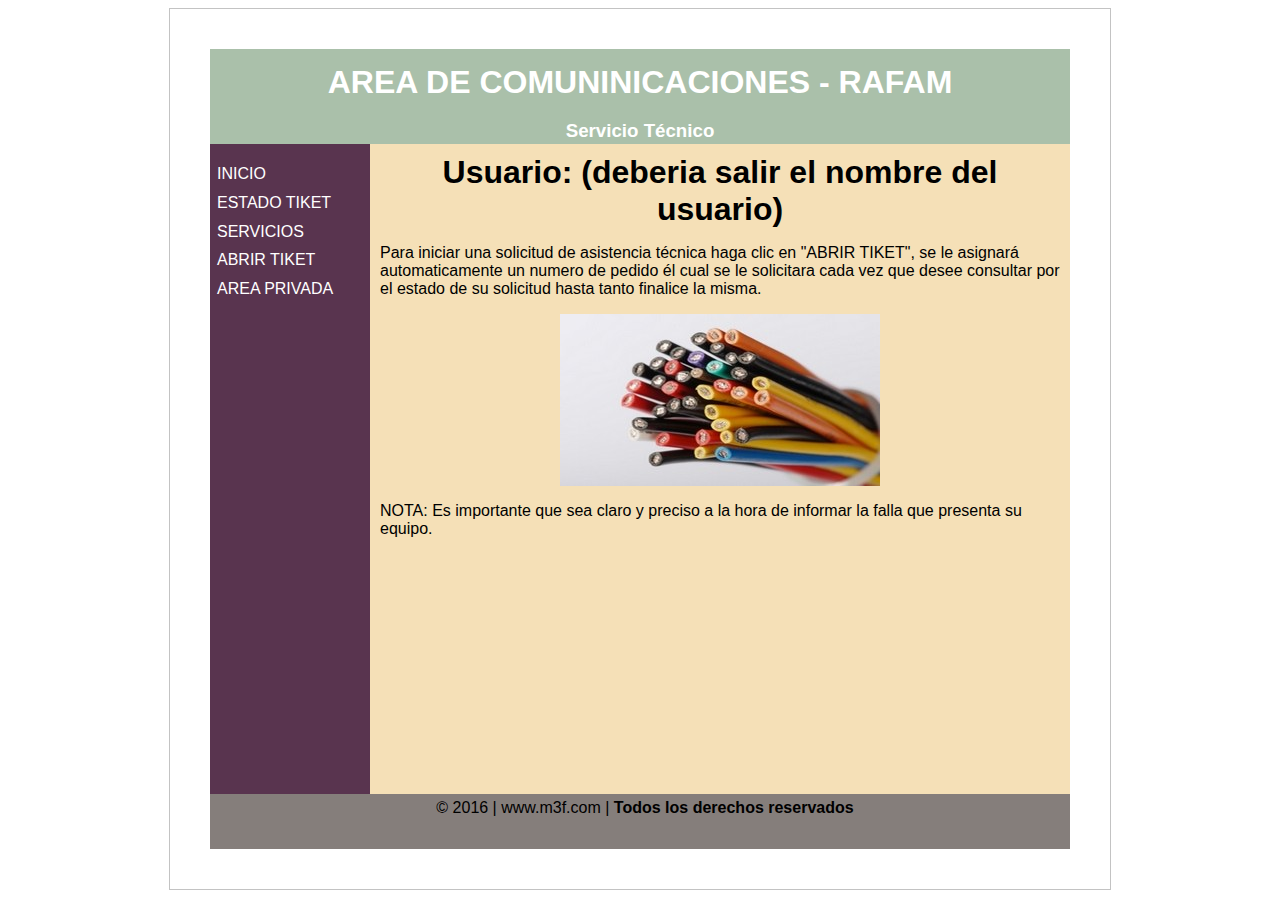
<file: index.html>
<!DOCTYPE html>
<html lang="es">
<head>
<meta charset="utf-8">
<title>INICIO | CASA HOMERO | HOGAR</title>
<link href="css/style.css" rel="stylesheet">
<link rel="stylesheet" href="Slider/sss.css" />
<script src="js/jquery-1.12.4.min.js"></script>
<script src="Slider/sss.min.js"></script>
</head>
<body>
	<div id="wrapper">
		<header>
			<h1>AREA DE COMUNINICACIONES - RAFAM</h1>
			<h3>Servicio Técnico</h3>
		</header>
		<nav>
			<ul>
				<li><a href="#">INICIO</a></li>
				<li><a href="catalogo.php">ESTADO TIKET</a>
				<li><a href="servicios.html">SERVICIOS</a></li>
				<li><a href="contacto.html">ABRIR TIKET</a></li>
				<li><a href="www/frm_login.html">AREA PRIVADA</a></li>
			</ul>
		</nav>
		<section id="principal">
			<h1> Usuario: (deberia salir el nombre del usuario)</h1>
			<p>Para iniciar una solicitud de asistencia técnica haga clic en "ABRIR TIKET",
			   se le asignará automaticamente un numero de pedido él cual se le solicitara
			   cada vez que desee consultar por el estado de su solicitud hasta tanto finalice
			   la misma.</p>
			<div id="slideWrap">
				<div class="slider">
					<img src="images/img_001.jpg" width="320px" height="172px" /> <img
						src="images/img_002.jpg" width="320px" height="172px" /> <img
						src="images/img_003.jpg" width="320px" height="172px" /> <img
						src="images/img_004.jpg" width="320px" height="172px" /> <img
						src="images/img_005.jpg" width="320px" height="172px" /> <img
						src="images/img_006.jpg" width="320px" height="172px" /> <img
						src="images/img_007.png" width="320px" height="172px" />
				</div>
			</div>
			<p>NOTA:
			        Es importante que sea claro y preciso a la hora de informar la falla que
			   presenta su equipo.</p>
		</section>

		<footer>
			&copy 2016 | www.m3f.com | <span id=destacado>Todos los
				derechos reservados </span>
		</footer>
	</div>
	<!-- fin wrapper -->
	<script>
		$(document).ready(function() {
			$(".slider").sss();

		});
	</script>
</body>
</html>
</file>
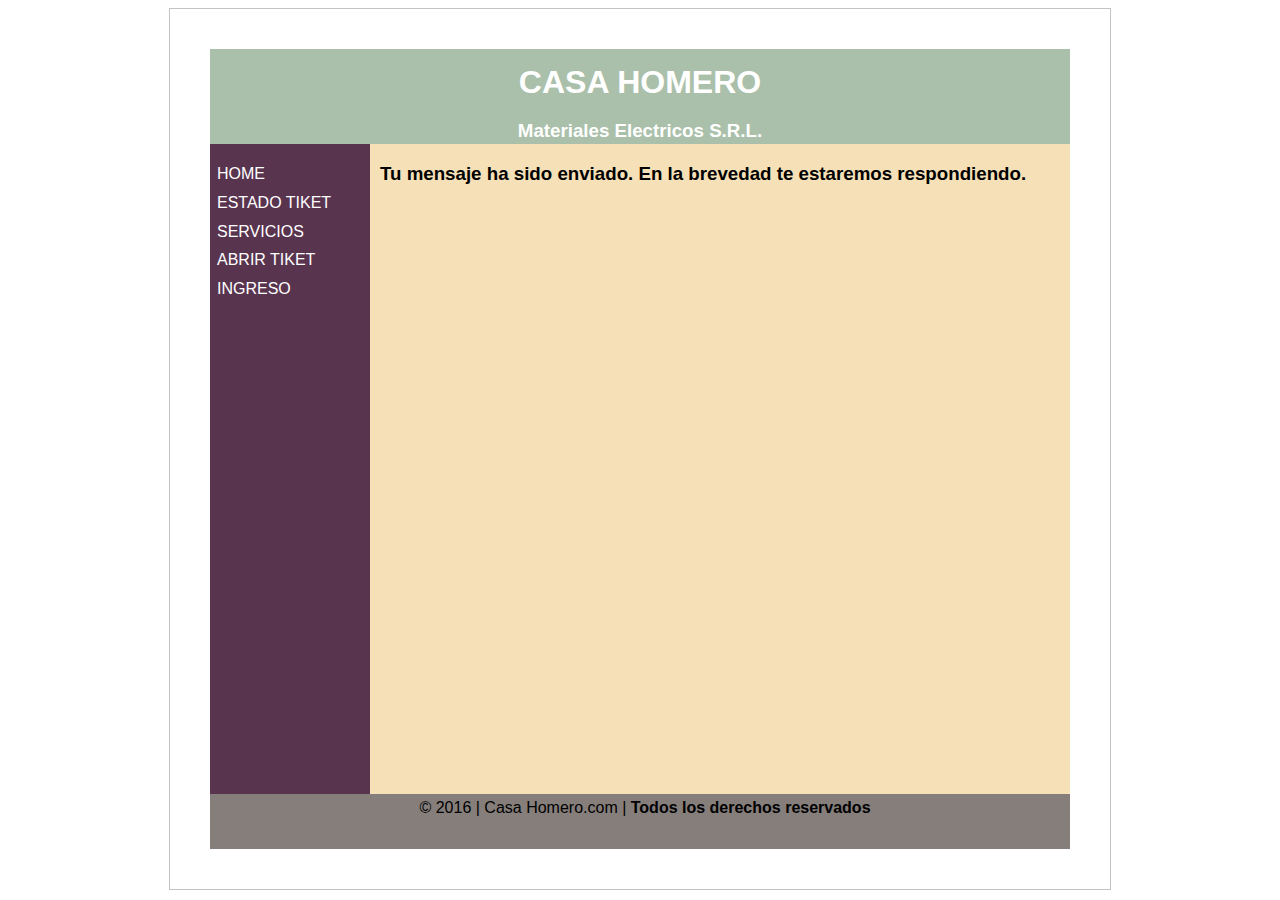
<file: correo_enviado.html>
<!DOCTYPE html>
<html lang="es">
<head>
<meta charset="utf-8">
<title>INICIO | CASA HOMERO | HOGAR</title>
<link href="css/style.css" rel="stylesheet">
<link rel="stylesheet" href="Slider/sss.css" />
<script src="js/jquery-1.12.4.min.js"></script>
<script src="Slider/sss.min.js"></script>
</head>
<body>
	<div id="wrapper">
		<header>
			<h1>CASA HOMERO</h1>
			<h3>Materiales Electricos S.R.L.</h3>
		</header>
		<nav>
			<ul>
				<li><a href="#">HOME</a></li>
				<li><a href="catalogo.php">ESTADO TIKET</a>
				<li><a href="servicios.html">SERVICIOS</a></li>
				<li><a href="contacto.html">ABRIR TIKET</a></li>
				<li><a href="form_login.html">INGRESO</a></li>
			</ul>
		</nav>
		<section id="principal">
		   <h3 style="color: #000; text-align: justify;  ">Tu mensaje ha sido enviado. En la brevedad te estaremos respondiendo.</h3>
		</section>

		<footer>
			&copy 2016 | Casa Homero.com | <span id=destacado>Todos los
				derechos reservados </span>
		</footer>
	</div>
	<!-- fin wrapper -->
	<script>
		$(document).ready(function() {
			$(".slider").sss();

		});
	</script>
</body>
</html>
</file>
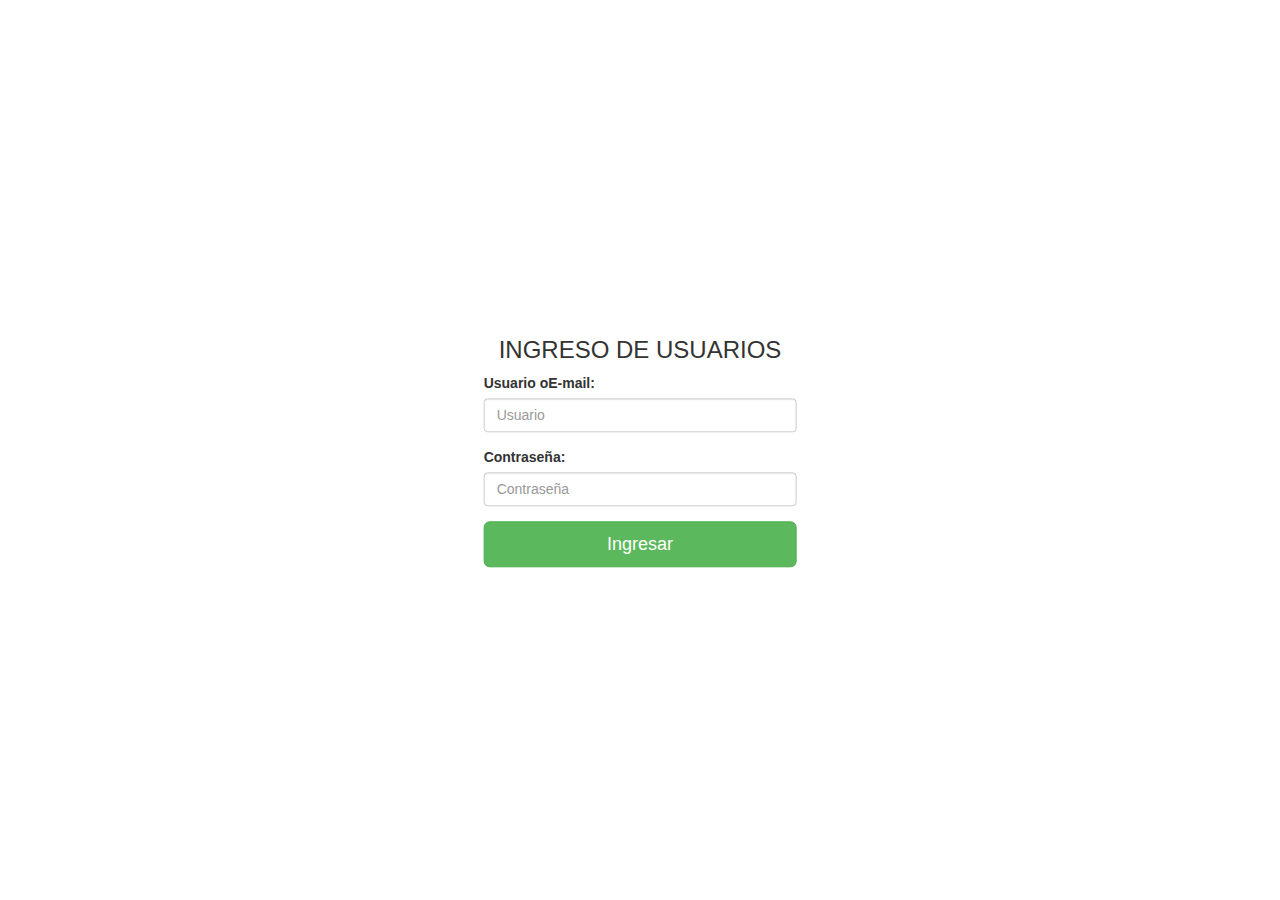
<file: form_login.html>
<!DOCTYPE html>
<html lang="es-Ar">
<head>
<meta charset="utf-8">
<title>Insert title here</title>
<link href="css/bootstrap.min.css" rel="stylesheet">

<style>
h3 {
	margin-botton: 30px;
}

form {
	position: absolute;
	left: 50%;
	top: 50%;
	transform: translate(-50%, -50%);
	-webkit-transform: translate(-50%, -50%);
}
</style>
</head>
<body>

	<form name="frmlogin" accept-charset="utf-8" method="POST"
		action="login.php" class="form-horizontal" role="form">
		<h3 class="text-center">INGRESO DE USUARIOS</h3>
		<div class="form-group">
			<label>Usuario oE-mail: </label> <input type="text" name="user"
				tabindex="1" placeholder="Usuario" required maxlength="80"
				class="form-control">
		</div>


		<div class="form-group">
			<label>Contraseña:</label> <input type="password" name="password"
				tabindex="2" placeholder="Contraseña" required maxlength="20"
				class="form-control">

		</div>
		<div class="form-group text-center">
			<input type="submit" tabindex="3"
				class="btn btn-lg btn-success btn-block" role="button"
				value="Ingresar">

		</div>
	</form>
	<script src="js/jquery-1.12.4.min.js"></script>
	<script src="js/bootstrap.min.js"></script>


</body>
</html>
</file>
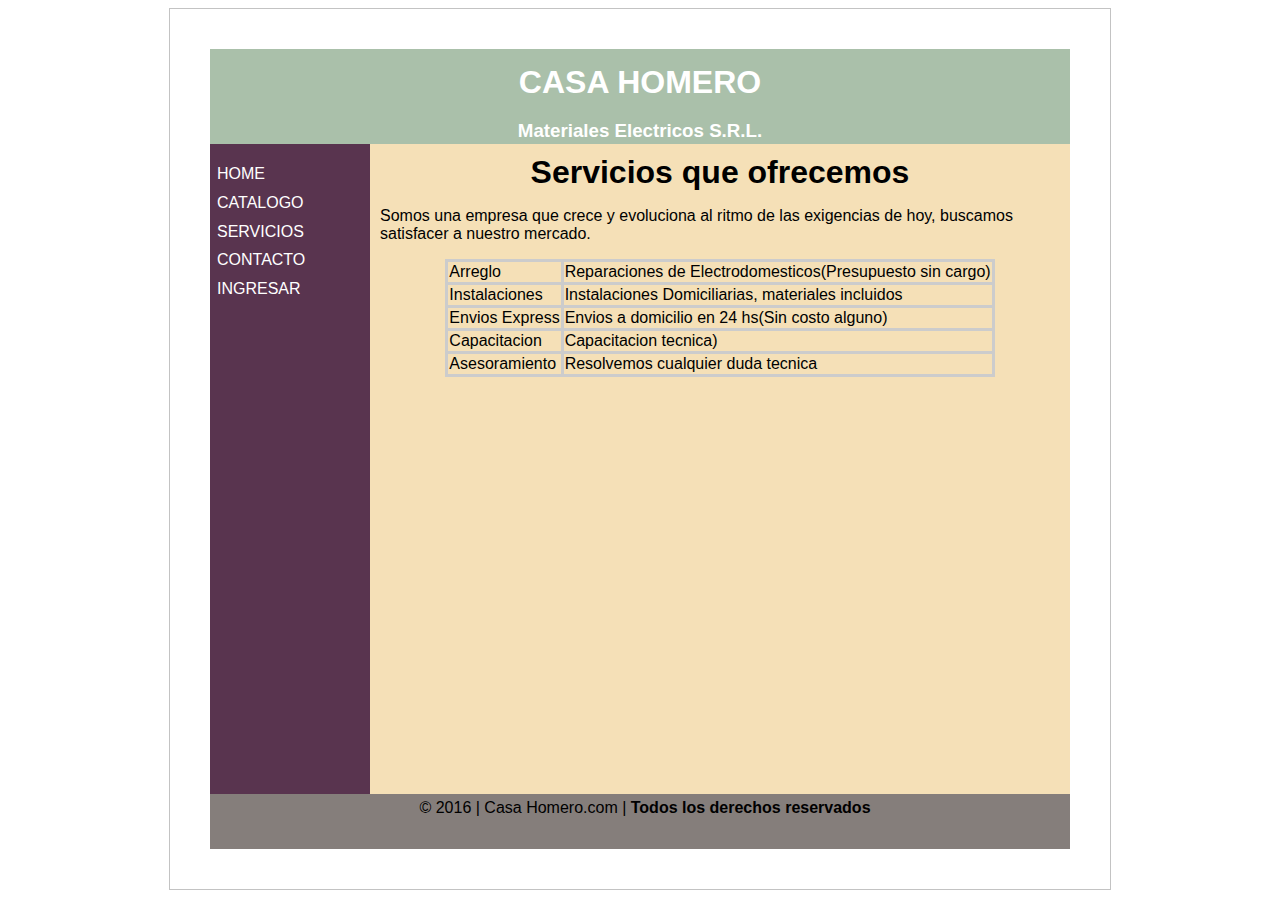
<file: servicios.html>
<!DOCTYPE html>
<html lang="es">
<head>
<meta charset="utf-8">
<title>SERVICIOS | CASA HOMERO</title>
<link href="css/style.css" rel="stylesheet">

<script src="servicios.json"></script>
<script src="js/jquery-1.12.4.min.js"></script>

</head>
<body>
	<div id="wrapper">
		<header>
			<h1>CASA HOMERO</h1>
			<h3>Materiales Electricos S.R.L.</h3>
		</header>
		<nav>
			<ul>
				<li><a href="index.html">HOME</a></li>
				<li><a href="catalogo.php">CATALOGO</a>
				<li><a href="servicios.html">SERVICIOS</a></li>
				<li><a href="contacto.html">CONTACTO</a></li>
				<li><a href="form_login.html">INGRESAR</a></li>
			</ul>
		</nav>
		<section id="principal">
			<h1>Servicios que ofrecemos</h1>
			<p>Somos una empresa que crece y evoluciona al ritmo de las
				exigencias de hoy, buscamos satisfacer a nuestro mercado.</p>
				
		<!-- tablas html. 4 filas con 2 columnas cada una-->
		
			<!-- table>thead+tbody>(tr>td*2)*4+tfoot PERO LA HACEMOS DINAMICA
			PARA ESTO USAMOS JS, hay que recorrer el Json y parsearlo colocando
			los datos presentarlo dentro de la interface, la tabla.
			La libreria Jquery tiene un objeto que permite manejar un objeto.
			Creo dinamicamente cada fila con su contenido.
			
			Levantamos el jquery
			document es un selector
			ready es un metodo
			
			dato: datos, en otra funcion anonima
			-->
		
		 <table id="tblservicios">
		    <tbody>
		      
		      <script>
		      $(document).ready(function(){
		    	 
		    	  /* datos es todo el archivo Json */ 
		    	  
		    	$.getJSON("servicios.json", function(datos){
		    		
		    		/* construimos una variable. prestaciones es el nom del arreglo
		    		de los datos que tengo tomo el array prestaciones*/
		    		/* El for sabe cuantos datos tenemos en el Json
		    		   y por cada uno crea una fila con dos columnas y vuelca los datos*/
		    	    for (var i in datos.prestaciones){
		    	    	
		    	    	/* indicamos instrucciones para crear una fila con dos columas*/
		    	    	/* En esta variable guardamos lo que queremos crear*/
		    	    	/* Ahora hacemos que ejecute ese contenido sobre la pagina*/
		    	    	
		    	    	 var rowhtml="<tr><td>"+datos.prestaciones[i].nombre+"</td><td>"+datos.prestaciones[i].descripcion+"</td></tr>";
		    	    	 
		    	    	/* este metodo en lugar de crear, agregamos */
		    	    	
		    	    	$("#tblservicios").append(rowhtml);
		    	    }
		    	    
		    	}); 
		    	  
		      });
		    		  
		    		  
		      </script>
		    
		    </tbody>
		 </table>
			
		</section>
		<footer>
			&copy 2016 | Casa Homero.com | <span id=destacado>Todos los
				derechos reservados </span>
		</footer>
	</div>
	<!-- fin wrapper -->
</body>
</html>
</file>
<file: css/style.css>
/*comentario --style.css--*/
header {
	text-align: center;
	background-color: #aac0aa; /* #9dc4c6*/
	padding: 5px 15px 0 15px;
	height: 90px; /* altura???? */
	color: #fff; /*color de la fuente  */
}

#wrapper {
	margin: 0px auto;
	border: 1px solid #c3c3c3;
	width: 860px;
	padding: 40px;
	width: 860px;
} /*  fecha de modificacion 21-4*/
body {
	font-family: verdana, arial, sans-serif;
}

h1 {
	margin: 10px;
	text-align: center;
	margin-top:10px;
	
}

nav {
	float: left;
	background-color: #59344f;
	width: 160px;
	height: 650px;
}

nav ul {
	list-style-type: none;
	margin-left: -33px;
}

nav ul li a {
	text-decoration: none;
	color: #fff;
	line-height: 1.8em;
}

nav ul li a:hover {
	/*text-decoration: underline;  */
	color: #bb9457; /*#33332e*/
}

#principal {
	background-color: #f5e0b7;
	float: left;
	width: 680px;
	padding: 0 10px 0 10px;
	height: 650px;
}

footer {
	clear: left;
	width: 850px;
	background-color: #857e7b;
	height: 50px;
	padding: 5px 0 0 10px;
	text-align: center;
}

#destacado {
	font-weight: bold
}

footer p {
	font-size: 12px;
	line-height: 0.8em;
	color: #fff;
}

.centrar {
	display: block;
	text-align: center;
}

table {
	margin: 0 auto;
	border-collapse: collapse;
	/*margin-top: 50px;*/
}

td, th {
	border: 3px solid #ccc;
}

.descripcion-col {
	color: #E1FF42;
	background-color: #E8A90C;
}
#slideWrap {
	margin:0px auto;
	width:320px;
	height: 172px;
	
}
</file>
<file: Slider/sss.css>
.sss {
	height: 0;
	margin: 0; 
	padding: 0;
	position: relative;
	display: block;
	overflow: hidden;
}

.ssslide {
	width: 100%;
	margin: 0;
	padding: 0;
	position: absolute;
	top: 0;
	left: 0;
	display: none;
	overflow: hidden;
}

.ssslide img {
	max-width: 100%;
	height: auto;
	margin: 0;
	padding: 0;
	position: relative;
	display: block;
}

.sssnext, .sssprev {
	width: 25px;
	height: 100%;
	margin: 0;
	position: absolute;
	top: 0;
	background: url('images/arr.png') no-repeat;
}

.sssprev {
	left: 3%;
	background-position: 0 50%;
}

.sssnext {
	right: 3%;
	background-position: -26px 50%;
}

.sssprev:hover, .sssnext:hover {
	cursor: pointer;
}
</file>
